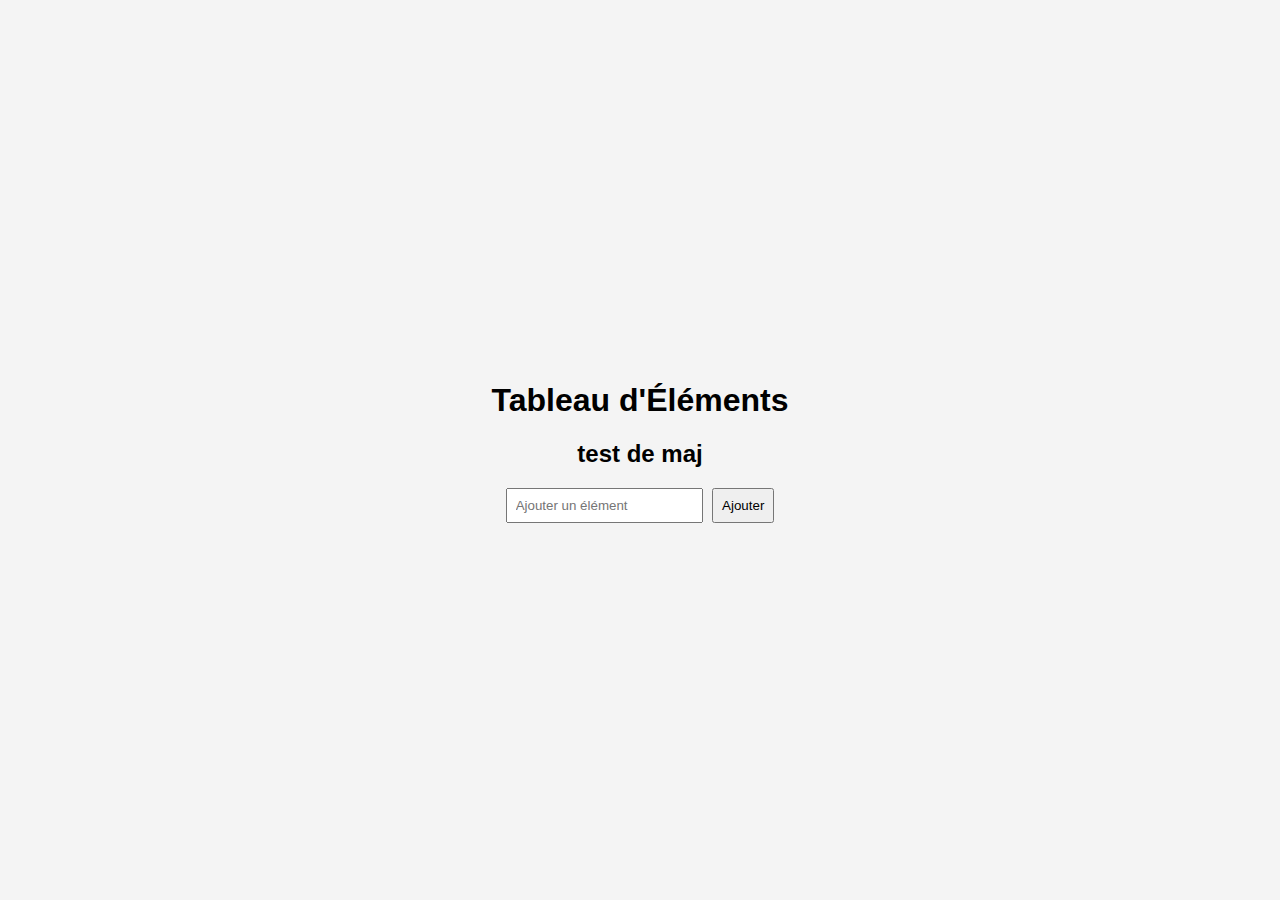
<file: index.html>
<!DOCTYPE html>
<head>
    <meta charset="UTF-8">
    <title>ToDoList</title>
    <script src="script.js"></script>
    <link rel="stylesheet" href="style.css">
    <link rel="manifest" href="manifest.json">
<meta name="apple-mobile-web-app-capable" content="yes">
<meta name="apple-mobile-web-app-status-bar-style" content="black">
<meta name="apple-mobile-web-app-title" content="To Do List">
</head>
<body>
    <div class="container">
        <h1>Tableau d'Éléments</h1>
        <h2>test de maj</h2>
        <input type="text" id="inputItem" placeholder="Ajouter un élément">
        <button onclick="ajouterElement()">Ajouter</button>
        <ul id="elementList"></ul>
    </div>
</body>
</html>
</file>
<file: style.css>
body {
    font-family: Arial, sans-serif;
    background-color: #f4f4f4;
    margin: 0;
    display: flex;
    align-items: center;
    justify-content: center;
    height: 100vh;
}

.container {
    text-align: center;
}

input {
    padding: 8px;
    margin-right: 5px;
}

button {
    padding: 8px;
    cursor: pointer;
}

ul {
    list-style-type: none;
    padding: 0;
}

li {
    background-color: #fff;
    margin: 5px;
    padding: 10px;
    border-radius: 5px;
    box-shadow: 0 0 5px rgba(0, 0, 0, 0.1);
    display: flex;
    align-items: center;
}

.checkbox {
    margin-right: 10px;
}

.delete {
    cursor: pointer;
    color: #e74c3c;
}

.delete:hover {
    text-decoration: underline;
}

/* Ajoutez cette nouvelle règle CSS pour l'animation de trait */
.trait-animation span {
    position: relative;
    overflow: hidden;
}

.trait-animation span::before {
    content: "";
    position: absolute;
    top: 50%;
    left: 0;
    width: 100%;
    height: 2px;
    background-color: #3498db; /* Couleur du trait */
    transform: scaleX(0); /* Initialement invisible */
    transform-origin: bottom left;
    transition: transform 0.3s ease-in-out;
}

.trait-animation input:checked + span::before {
    transform-origin: bottom right;
    transform: scaleX(1); /* Faire apparaître le trait */
}

@media only screen and (max-width: 600px) {
  /* Styles spécifiques aux appareils mobiles ici */
  body {
    grid-template-rows: auto 1fr;
  }
  #tableau {
    overflow-y: auto;
  }
}
</file>
